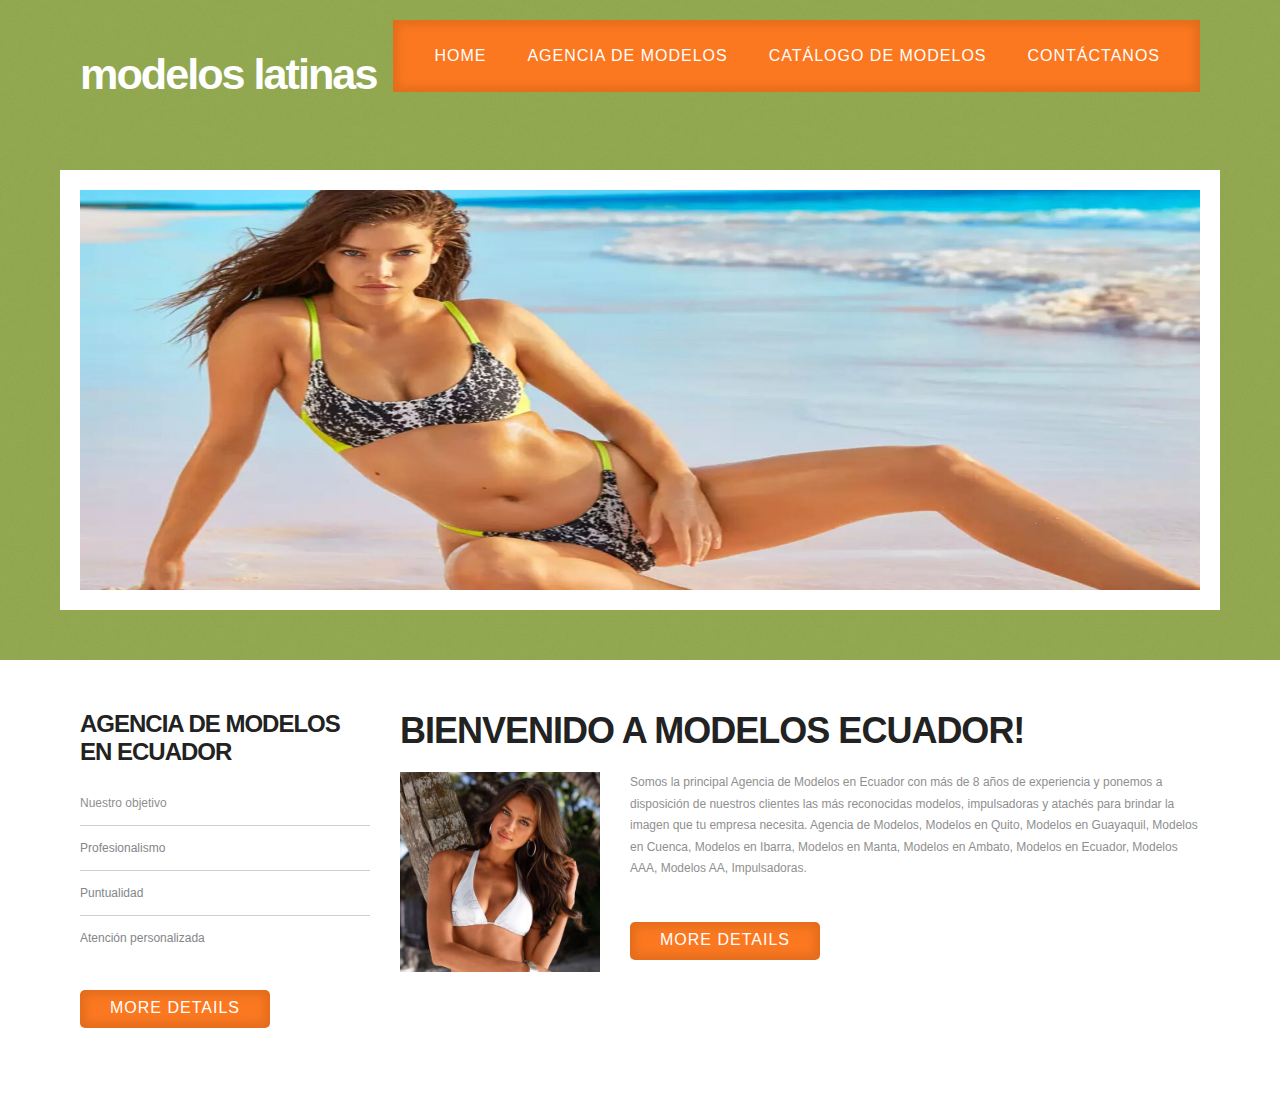
<file: Examen_OrtizNicolas/Primer_Ejercicio/index.html>
<!DOCTYPE html>

<head>
    <meta name="keywords" content="" />
    <meta name="description" content="" />
    <meta http-equiv="content-type" content="text/html; charset=utf-8" />
    <title>Condorific by TEMPLATED</title>
    <link href="default.css" rel="stylesheet" type="text/css" media="all" />
    <!--[if IE 6]>
<link href="default_ie6.css" rel="stylesheet" type="text/css" />
<![endif]-->
</head>

<body>
    <div id="header-wrapper">
        <div id="header">
            <div id="logo">
                <h1><a href="#">MODELOS LATINAS</a></h1>
            </div>
            <div id="menu">
                <ul>
                    <li class="index.html"><a href="#" accesskey="1" title="">Home</a></li>
                    <li><a href="#" accesskey="2" title="">Agencia de modelos</a></li>
                    <li><a href="#" accesskey="4" title="">Catálogo de modelos</a></li>
                    <li><a href="#" accesskey="5" title="">Contáctanos</a></li>
                </ul>
            </div>
        </div>
        <div id="banner">
            <div class="img-border"> <a href="#"><img src="images/header-img.jpg" width="1120" height="400"
                        alt="" /></a> </div>
        </div>
    </div>
    <div id="wrapper">
        <div id="page-wrapper">
            <div id="page">
                <div id="content">
                    <h2>Bienvenido a Modelos Ecuador!</h2>
                    <p><img src="images/img01.jpg" alt="" width="200" height="200" class="alignleft" />Somos la
                        principal Agencia de Modelos en Ecuador con más de 8 años de experiencia y ponemos a disposición
                        de nuestros clientes las más reconocidas modelos, impulsadoras y atachés para brindar la imagen
                        que tu empresa necesita. Agencia de Modelos, Modelos en Quito, Modelos en Guayaquil, Modelos en
                        Cuenca, Modelos en Ibarra, Modelos en Manta, Modelos en Ambato, Modelos en Ecuador, Modelos AAA,
                        Modelos AA, Impulsadoras. </p>
                    <p class="button-style"><a href="#">More Details</a></p>
                </div>
                <div id="sidebar">
                    <h2>Agencia de Modelos en Ecuador</h2>
                    <ul class="style1">
                        <li class="first">Nuestro objetivo<a href="#"></a></li>
                        <li><a href="#">Profesionalismo</a></li>
                        <li><a href="#">Puntualidad</a></li>
                        <li><a href="#">Atención personalizada</a></li>
                    </ul>
                    <p class="button-style"><a href="#">More Details</a></p>
                </div>
            </div>
        </div>
    </div>

</body>

</html>
</file>
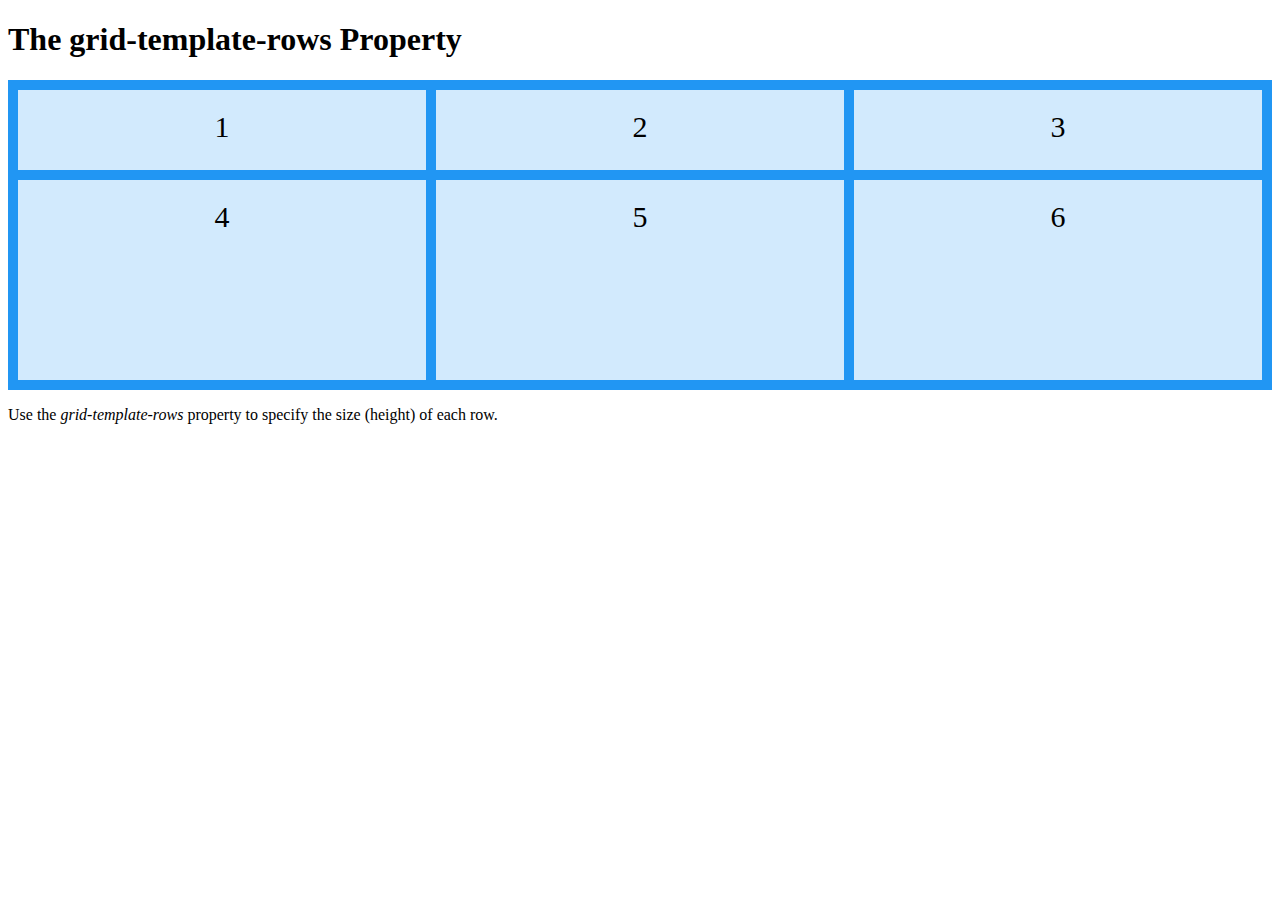
<file: Ejercicios de práctica/container.html>
<!DOCTYPE html>
<html>

<head>
    <style>
        .grid-container {
            display: grid;
            grid-template-columns: auto auto auto;
            grid-template-rows: 80px 200px;
            grid-gap: 10px;
            background-color: #2196F3;
            padding: 10px;
        }

        .grid-container>div {
            background-color: rgba(255, 255, 255, 0.8);
            text-align: center;
            padding: 20px 0;
            font-size: 30px;
        }
    </style>
</head>

<body>

    <h1>The grid-template-rows Property</h1>

    <div class="grid-container">
        <div>1</div>
        <div>2</div>
        <div>3</div>
        <div>4</div>
        <div>5</div>
        <div>6</div>
    </div>

    <p>Use the <em>grid-template-rows</em> property to specify the size (height) of each row.</p>

</body>

</html>
</file>
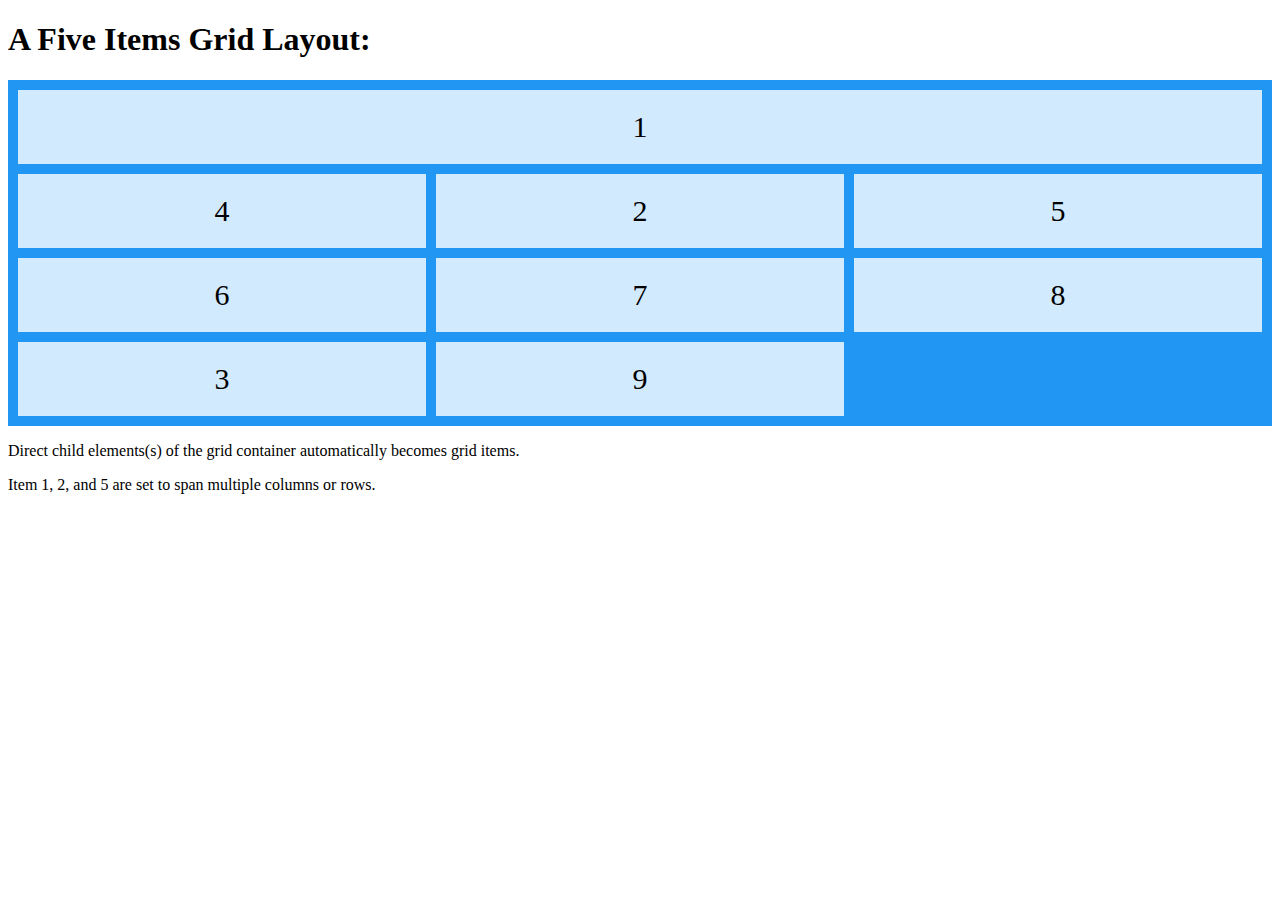
<file: Ejercicios de práctica/griditem.html>
<!DOCTYPE html>
<html>

<head>
    <style>
        .grid-container {
            display: grid;
            grid-gap: 10px;
            background-color: #2196F3;
            padding: 10px;
        }

        .grid-item {
            background-color: rgba(255, 255, 255, 0.8);
            text-align: center;
            padding: 20px;
            font-size: 30px;
        }

        .item1 {
            grid-column: 1 / span 3;
            grid-row: 1 ;
        }

        .item2 {
            grid-column: 2;
            grid-row: 2;
        }

        .item3 {
            grid-column: 1;
            grid-row: 4;
        }

    </style>
</head>

<body>

    <h1>A Five Items Grid Layout:</h1>

    <div class="grid-container">
        <div class="grid-item item1">1</div>
        <div class="grid-item item2">2</div>
        <div class="grid-item item3">3</div>
        <div class="grid-item item4">4</div>
        <div class="grid-item item5">5</div>
        <div class="grid-item item5">6</div>
        <div class="grid-item item5">7</div>
        <div class="grid-item item5">8</div>
        <div class="grid-item item5">9</div>
    </div>

    <p>Direct child elements(s) of the grid container automatically becomes grid items.</p>

    <p>Item 1, 2, and 5 are set to span multiple columns or rows.</p>

</body>

</html>
</file>
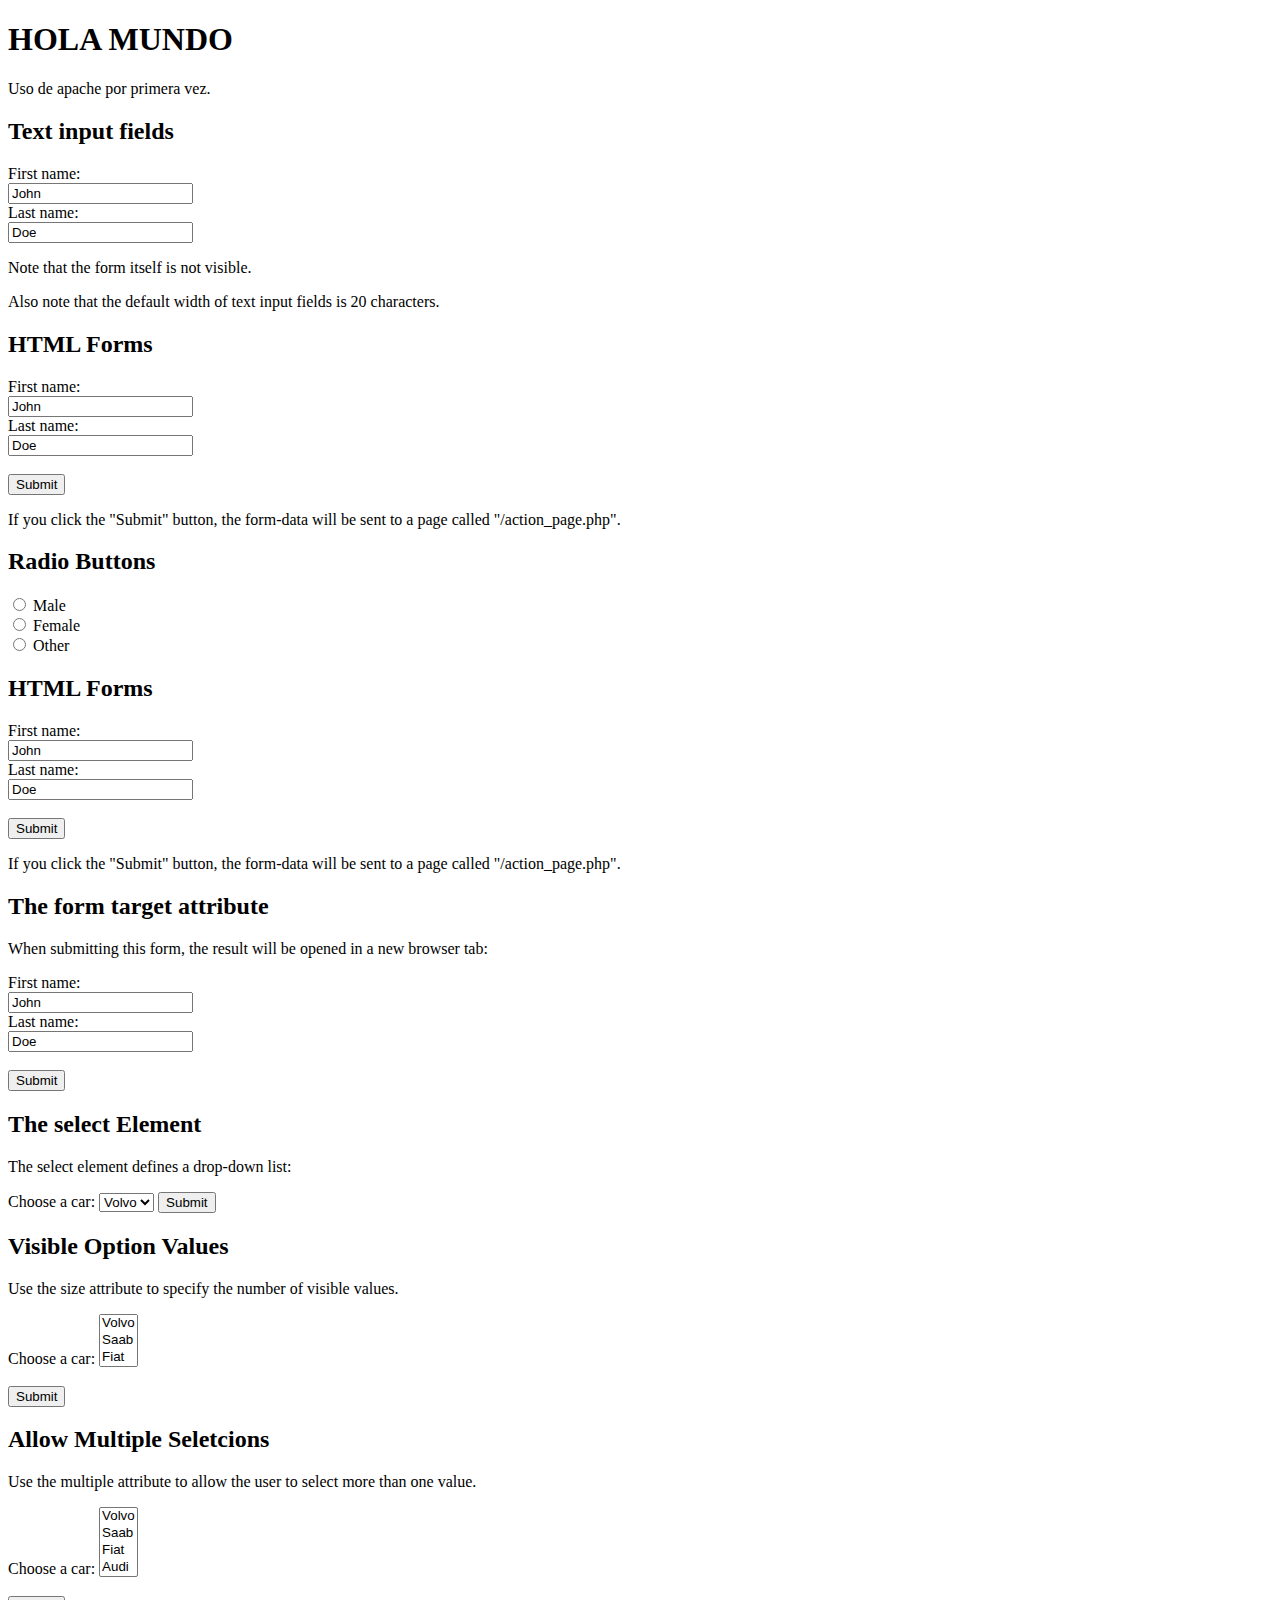
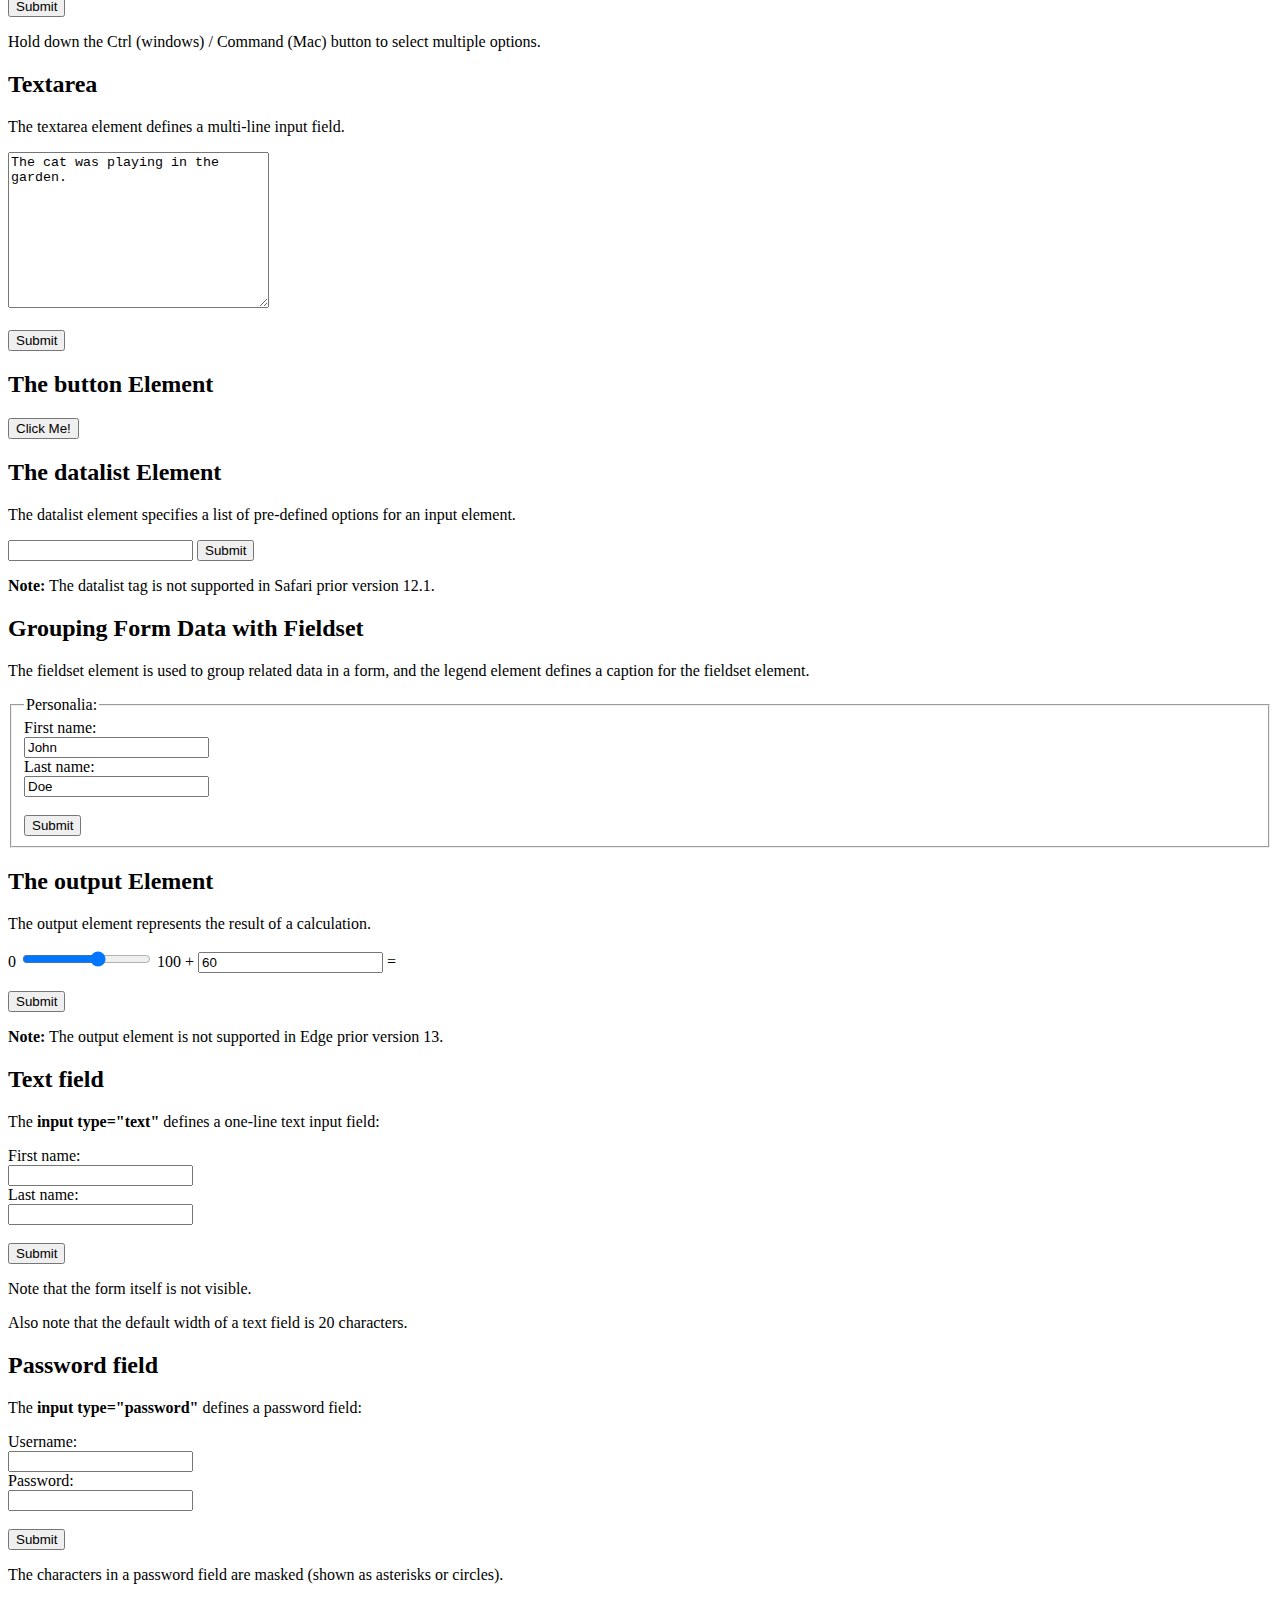
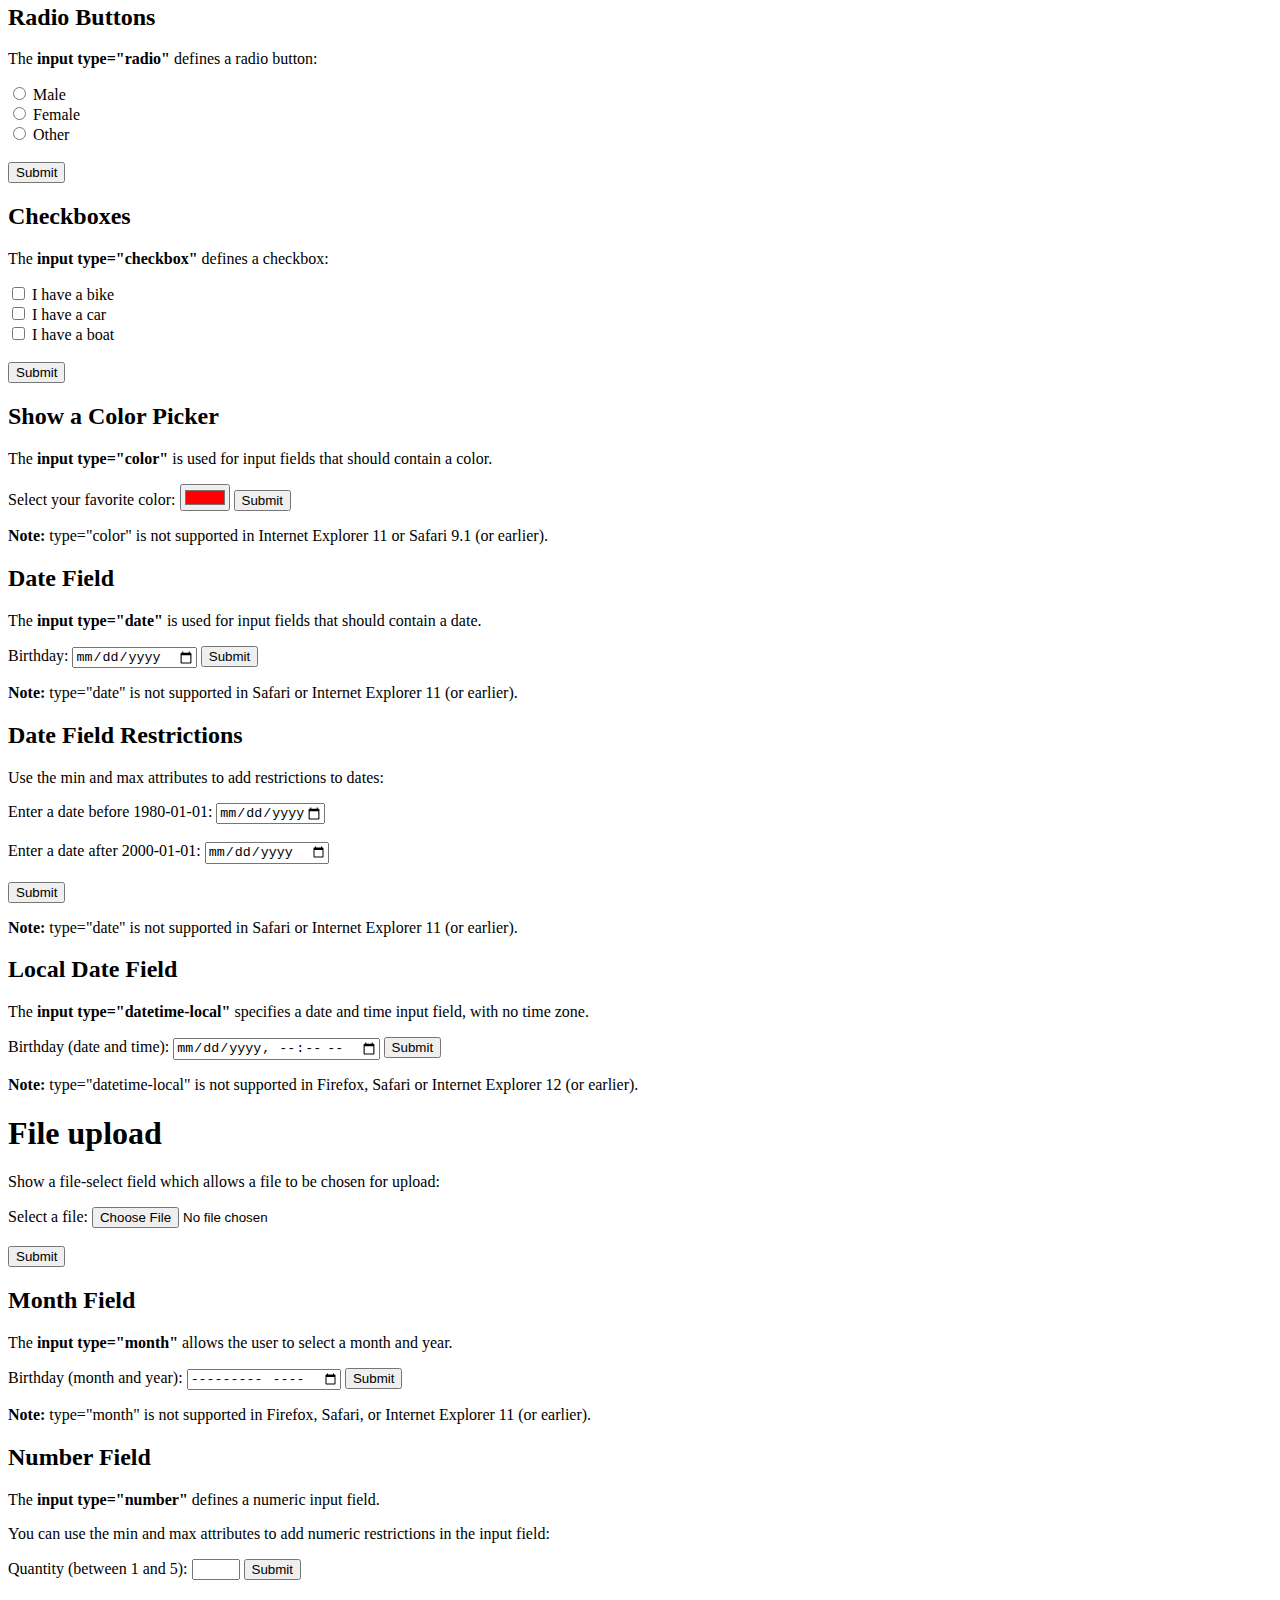
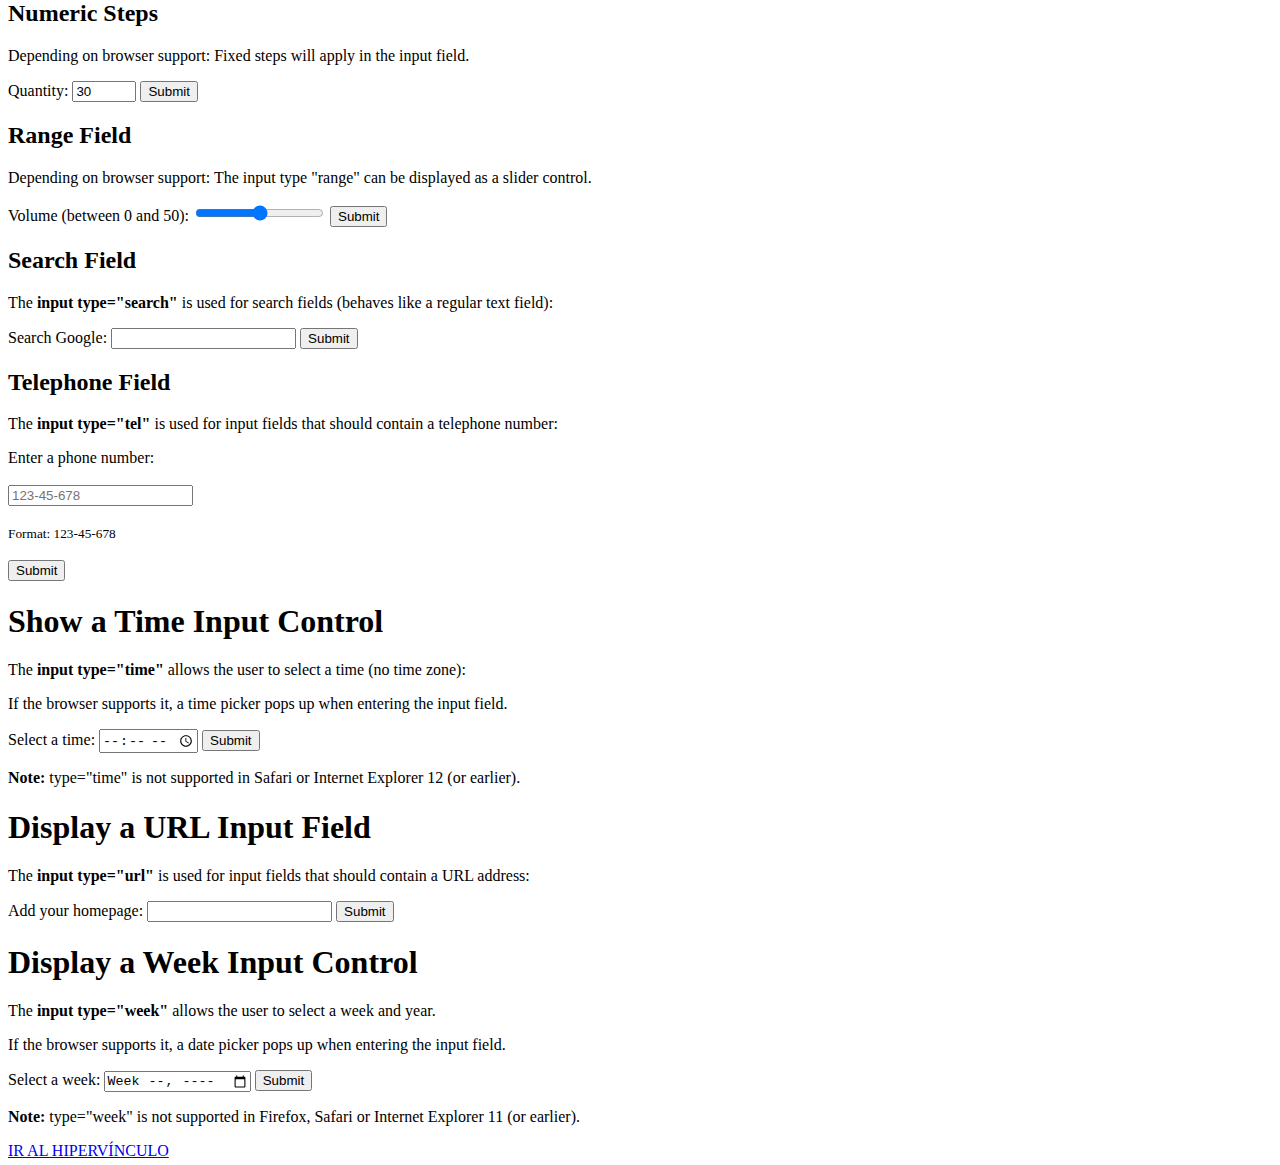
<file: Ejercicios de práctica/index1.html>
<!DOCTYPE html>
<html>

<head>
    <title> Hola mundo</title>
</head>

<body>
    <h1>HOLA MUNDO</h1>
    <p>Uso de apache por primera vez.</p>
    <h2>Text input fields</h2>

    <form>
        <label for="fname">First name:</label><br>
        <input type="text" id="fname" name="fname" value="John"><br>
        <label for="lname">Last name:</label><br>
        <input type="text" id="lname" name="lname" value="Doe">
    </form>

    <p>Note that the form itself is not visible.</p>

    <p>Also note that the default width of text input fields is 20 characters.</p>

    <h2>HTML Forms</h2>

    <form action="/action_page.php">
        <label for="fname">First name:</label><br>
        <input type="text" id="fname" name="fname" value="John"><br>
        <label for="lname">Last name:</label><br>
        <input type="text" id="lname" name="lname" value="Doe"><br><br>
        <input type="submit" value="Submit">
    </form>

    <p>If you click the "Submit" button, the form-data will be sent to a page called "/action_page.php".</p>
    <h2>Radio Buttons</h2>

    <form>
        <input type="radio" id="male" name="gender" value="male">
        <label for="male">Male</label><br>
        <input type="radio" id="female" name="gender" value="female">
        <label for="female">Female</label><br>
        <input type="radio" id="other" name="gender" value="other">
        <label for="other">Other</label>
    </form>

    <h2>HTML Forms</h2>

    <form action="/action_page.php">
        <label for="fname">First name:</label><br>
        <input type="text" id="fname" name="fname" value="John"><br>
        <label for="lname">Last name:</label><br>
        <input type="text" id="lname" name="lname" value="Doe"><br><br>
        <input type="submit" value="Submit">
    </form>

    <p>If you click the "Submit" button, the form-data will be sent to a page called "/action_page.php".</p>

    <h2>The form target attribute</h2>

    <p>When submitting this form, the result will be opened in a new browser tab:</p>

    <form action="/action_page.php" target="_blank">
        <label for="fname">First name:</label><br>
        <input type="text" id="fname" name="fname" value="John"><br>
        <label for="lname">Last name:</label><br>
        <input type="text" id="lname" name="lname" value="Doe"><br><br>
        <input type="submit" value="Submit">
    </form>

    <h2>The select Element</h2>

    <p>The select element defines a drop-down list:</p>

    <form action="/action_page.php">
        <label for="cars">Choose a car:</label>
        <select id="cars" name="cars">
            <option value="volvo">Volvo</option>
            <option value="saab">BMW</option>
            <option value="fiat">Fiat</option>
            <option value="audi">Audi</option>
        </select>
        <input type="submit">
    </form>

    <h2>Visible Option Values</h2>

    <p>Use the size attribute to specify the number of visible values.</p>

    <form action="/action_page.php">
        <label for="cars">Choose a car:</label>
        <select id="cars" name="cars" size="3">
            <option value="volvo">Volvo</option>
            <option value="saab">Saab</option>
            <option value="fiat">Fiat</option>
            <option value="audi">Audi</option>
        </select><br><br>
        <input type="submit">
    </form>

    <h2>Allow Multiple Seletcions</h2>

    <p>Use the multiple attribute to allow the user to select more than one value.</p>

    <form action="/action_page.php">
        <label for="cars">Choose a car:</label>
        <select id="cars" name="cars" size="4" multiple>
            <option value="volvo">Volvo</option>
            <option value="saab">Saab</option>
            <option value="fiat">Fiat</option>
            <option value="audi">Audi</option>
        </select><br><br>
        <input type="submit">
    </form>

    <p>Hold down the Ctrl (windows) / Command (Mac) button to select multiple options.</p>

    <h2>Textarea</h2>
    <p>The textarea element defines a multi-line input field.</p>

    <form action="/action_page.php">
        <textarea name="message" rows="10" cols="30">The cat was playing in the garden.</textarea>
        <br><br>
        <input type="submit">
    </form>

    <h2>The button Element</h2>
    <button type="button" onclick="alert('Hello World!')">Click Me!</button>

    <h2>The datalist Element</h2>

    <p>The datalist element specifies a list of pre-defined options for an input element.</p>

    <form action="/action_page.php">
        <input list="browsers" name="browser">
        <datalist id="browsers">
            <option value="Internet Explorer">
            <option value="Firefox">
            <option value="Chrome">
            <option value="Opera">
            <option value="Safari">
        </datalist>
        <input type="submit">
    </form>

    <p><b>Note:</b> The datalist tag is not supported in Safari prior version 12.1.</p>

    <h2>Grouping Form Data with Fieldset</h2>

    <p>The fieldset element is used to group related data in a form, and the legend element defines a caption for the
        fieldset element.</p>

    <form action="/action_page.php">
        <fieldset>
            <legend>Personalia:</legend>
            <label for="fname">First name:</label><br>
            <input type="text" id="fname" name="fname" value="John"><br>
            <label for="lname">Last name:</label><br>
            <input type="text" id="lname" name="lname" value="Doe"><br><br>
            <input type="submit" value="Submit">
        </fieldset>
    </form>

    <h2>The output Element</h2>
    <p>The output element represents the result of a calculation.</p>

    <form action="/action_page.php" oninput="x.value=parseInt(a.value)+parseInt(b.value)">
        0
        <input type="range" id="a" name="a" value="60">
        100 +
        <input type="number" id="b" name="b" value="60">
        =
        <output name="x" for="a b"></output>
        <br><br>
        <input type="submit">
    </form>

    <p><strong>Note:</strong> The output element is not supported in Edge prior version 13.</p>

    <h2>Text field</h2>
    <p>The <strong>input type="text"</strong> defines a one-line text input field:</p>

    <form action="/action_page.php">
        <label for="fname">First name:</label><br>
        <input type="text" id="fname" name="fname"><br>
        <label for="lname">Last name:</label><br>
        <input type="text" id="lname" name="lname"><br><br>
        <input type="submit" value="Submit">
    </form>

    <p>Note that the form itself is not visible.</p>
    <p>Also note that the default width of a text field is 20 characters.</p>

    <h2>Password field</h2>

    <p>The <strong>input type="password"</strong> defines a password field:</p>

    <form action="/action_page.php">
        <label for="username">Username:</label><br>
        <input type="text" id="username" name="username"><br>
        <label for="pwd">Password:</label><br>
        <input type="password" id="pwd" name="pwd"><br><br>
        <input type="submit" value="Submit">
    </form>

    <p>The characters in a password field are masked (shown as asterisks or circles).</p>

    <h2>Radio Buttons</h2>

    <p>The <strong>input type="radio"</strong> defines a radio button:</p>

    <form action="/action_page.php">
        <input type="radio" id="male" name="gender" value="male">
        <label for="male">Male</label><br>
        <input type="radio" id="female" name="gender" value="female">
        <label for="female">Female</label><br>
        <input type="radio" id="other" name="gender" value="other">
        <label for="other">Other</label><br><br>
        <input type="submit" value="Submit">
    </form>

    <h2>Checkboxes</h2>
    <p>The <strong>input type="checkbox"</strong> defines a checkbox:</p>

    <form action="/action_page.php">
        <input type="checkbox" id="vehicle1" name="vehicle1" value="Bike">
        <label for="vehicle1"> I have a bike</label><br>
        <input type="checkbox" id="vehicle2" name="vehicle2" value="Car">
        <label for="vehicle2"> I have a car</label><br>
        <input type="checkbox" id="vehicle3" name="vehicle3" value="Boat">
        <label for="vehicle3"> I have a boat</label><br><br>
        <input type="submit" value="Submit">
    </form>

    <h2>Show a Color Picker</h2>

    <p>The <strong>input type="color"</strong> is used for input fields that should contain a color.</p>

    <form action="/action_page.php">
        <label for="favcolor">Select your favorite color:</label>
        <input type="color" id="favcolor" name="favcolor" value="#ff0000">
        <input type="submit" value="Submit">
    </form>

    <p><b>Note:</b> type="color" is not supported in Internet Explorer 11 or Safari 9.1 (or earlier).</p>

    <h2>Date Field</h2>

    <p>The <strong>input type="date"</strong> is used for input fields that should contain a date.</p>

    <form action="/action_page.php">
        <label for="birthday">Birthday:</label>
        <input type="date" id="birthday" name="birthday">
        <input type="submit" value="Submit">
    </form>

    <p><strong>Note:</strong> type="date" is not supported in Safari or Internet Explorer 11 (or earlier).</p>

    <h2>Date Field Restrictions</h2>

    <p>Use the min and max attributes to add restrictions to dates:</p>

    <form action="/action_page.php">
        <label for="datemax">Enter a date before 1980-01-01:</label>
        <input type="date" id="datemax" name="datemax" max="1979-12-31"><br><br>

        <label for="datemin">Enter a date after 2000-01-01:</label>
        <input type="date" id="datemin" name="datemin" min="2000-01-02"><br><br>

        <input type="submit" value="Submit">
    </form>

    <p><strong>Note:</strong> type="date" is not supported in Safari or Internet Explorer 11 (or earlier).</p>

    <h2>Local Date Field</h2>

    <p>The <strong>input type="datetime-local"</strong> specifies a date and time input field, with no time zone.</p>

    <form action="/action_page.php">
        <label for="birthdaytime">Birthday (date and time):</label>
        <input type="datetime-local" id="birthdaytime" name="birthdaytime">
        <input type="submit" value="Submit">
    </form>

    <p><strong>Note:</strong> type="datetime-local" is not supported in Firefox, Safari or Internet Explorer 12 (or
        earlier).</p>

    <h1>File upload</h1>

    <p>Show a file-select field which allows a file to be chosen for upload:</p>
    <form action="/action_page.php">
        <label for="myfile">Select a file:</label>
        <input type="file" id="myfile" name="myfile"><br><br>
        <input type="submit" value="Submit">
    </form>

    <h2>Month Field</h2>

    <p>The <strong>input type="month"</strong> allows the user to select a month and year.</p>

    <form action="/action_page.php">
        <label for="bdaymonth">Birthday (month and year):</label>
        <input type="month" id="bdaymonth" name="bdaymonth">
        <input type="submit" value="Submit">
    </form>

    <p><strong>Note:</strong> type="month" is not supported in Firefox, Safari, or Internet Explorer 11 (or earlier).
    </p>

    <h2>Number Field</h2>

    <p>The <strong>input type="number"</strong> defines a numeric input field.</p>

    <p>You can use the min and max attributes to add numeric restrictions in the input field:</p>

    <form action="/action_page.php">
        <label for="quantity">Quantity (between 1 and 5):</label>
        <input type="number" id="quantity" name="quantity" min="1" max="5">
        <input type="submit" value="Submit">
    </form>


    <h2>Numeric Steps</h2>

    <p>Depending on browser support: Fixed steps will apply in the input field.</p>

    <form action="/action_page.php">
        <label for="quantity">Quantity:</label>
        <input type="number" id="quantity" name="quantity" min="0" max="100" step="10" value="30">
        <input type="submit" value="Submit">
    </form>

    <h2>Range Field</h2>

    <p>Depending on browser support: The input type "range" can be displayed as a slider control.
    <p>

    <form action="/action_page.php" method="get">
        <label for="vol">Volume (between 0 and 50):</label>
        <input type="range" id="vol" name="vol" min="0" max="50">
        <input type="submit" value="Submit">
    </form>

    <h2>Search Field</h2>
    <p>The <strong>input type="search"</strong> is used for search fields (behaves like a regular text field):</p>

    <form action="/action_page.php">
        <label for="gsearch">Search Google:</label>
        <input type="search" id="gsearch" name="gsearch">
        <input type="submit" value="Submit">
    </form>

    <h2>Telephone Field</h2>

    <p>The <strong>input type="tel"</strong> is used for input fields that should contain a telephone number:</p>

    <form action="/action_page.php">
        <label for="phone">Enter a phone number:</label><br><br>
        <input type="tel" id="phone" name="phone" placeholder="123-45-678" pattern="[0-9]{3}-[0-9]{2}-[0-9]{3}"
            required><br><br>
        <small>Format: 123-45-678</small><br><br>
        <input type="submit" value="Submit">
    </form>

    <h1>Show a Time Input Control</h1>

    <p>The <strong>input type="time"</strong> allows the user to select a time (no time zone):</p>

    <p>If the browser supports it, a time picker pops up when entering the input field.</p>

    <form action="/action_page.php">
        <label for="appt">Select a time:</label>
        <input type="time" id="appt" name="appt">
        <input type="submit" value="Submit">
    </form>

    <p><strong>Note:</strong> type="time" is not supported in Safari or Internet Explorer 12 (or earlier).</p>

    <h1>Display a URL Input Field</h1>

    <p>The <strong>input type="url"</strong> is used for input fields that should contain a URL address:</p>

    <form action="/action_page.php">
        <label for="homepage">Add your homepage:</label>
        <input type="url" id="homepage" name="homepage">
        <input type="submit" value="Submit">
    </form>

    <h1>Display a Week Input Control</h1>

    <p>The <strong>input type="week"</strong> allows the user to select a week and year.</p>

    <p>If the browser supports it, a date picker pops up when entering the input field.</p>

    <form action="/action_page.php">
        <label for="week">Select a week:</label>
        <input type="week" id="week" name="week">
        <input type="submit" value="Submit">
    </form>

    <p><strong>Note:</strong> type="week" is not supported in Firefox, Safari or Internet Explorer 11 (or earlier).</p>

    <a href="index2.html">IR AL HIPERVÍNCULO</a>

</body>

</html>
</file>
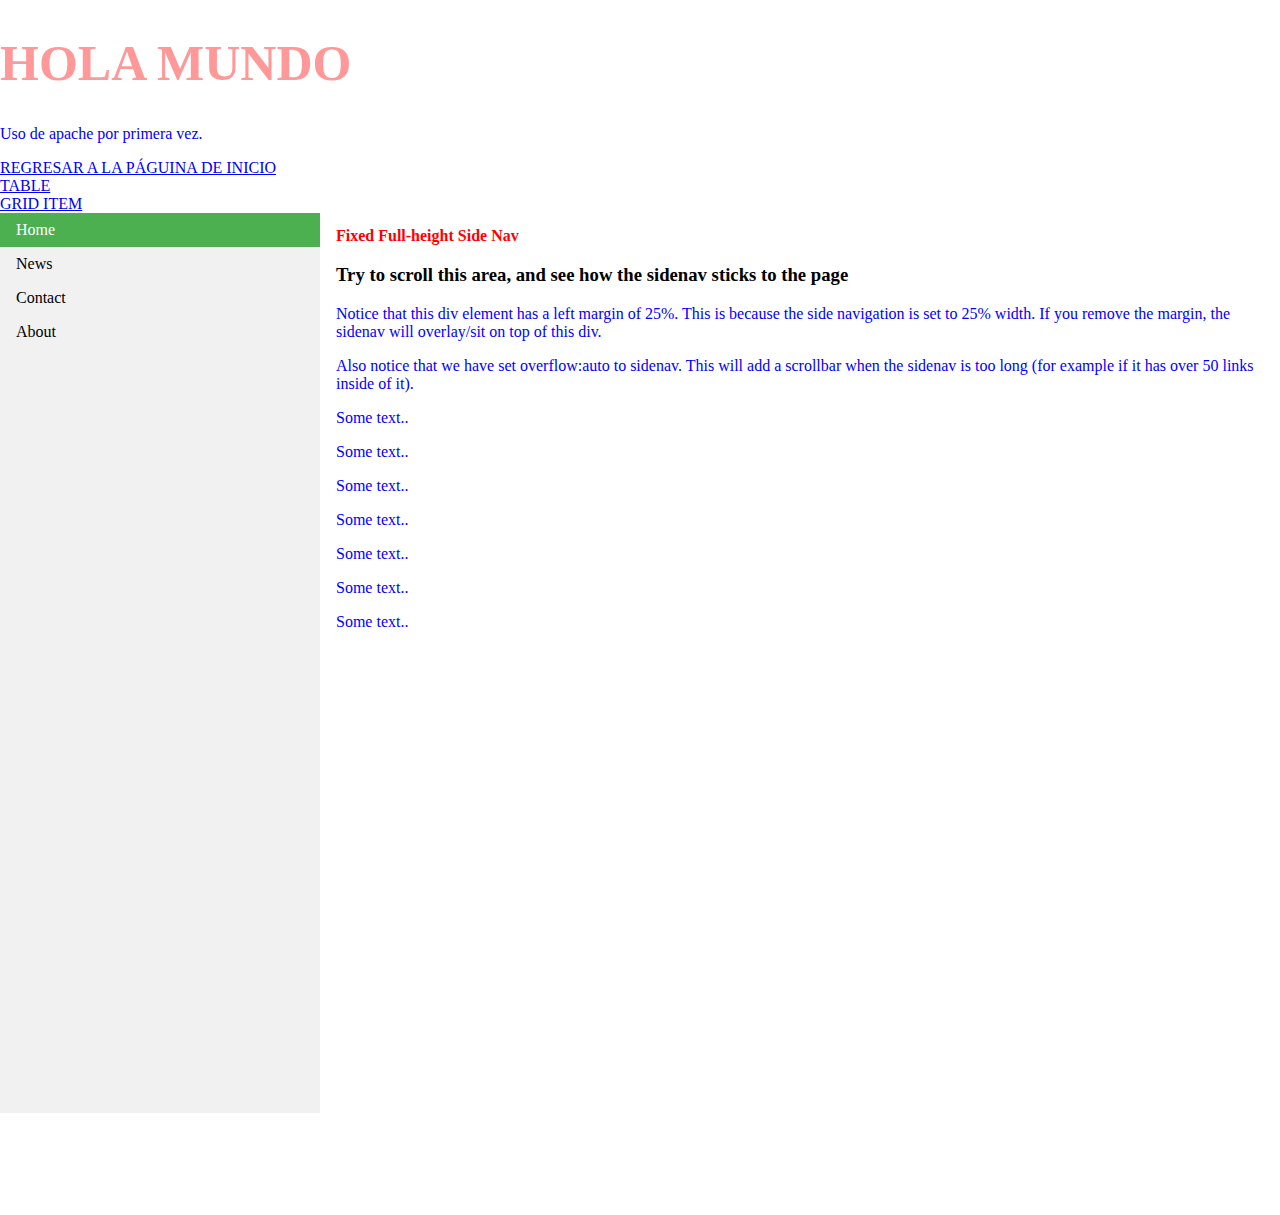
<file: Ejercicios de práctica/index2.html>
<!DOCTYPE html>
<html>

<head>
    <title> Hola mundo</title>
    <link href="style.css" rel="stylesheet">
    <style>
        body {
            margin: 0;
        }

        ul {
            list-style-type: none;
            margin: 0;
            padding: 0;
            width: 25%;
            background-color: #f1f1f1;
            position: fixed;
            height: 100%;
            overflow: auto;
        }

        li a {
            display: block;
            color: #000;
            padding: 8px 16px;
            text-decoration: none;
        }

        li a.active {
            background-color: #4CAF50;
            color: white;
        }

        li a:hover:not(.active) {
            background-color: #555;
            color: white;
        }
    </style>
</head>

<body>
    <h1>HOLA MUNDO</h1>
    <p>Uso de apache por primera vez.</p>
    <a href="index1.html">REGRESAR A LA PÁGUINA DE INICIO</a><br/>
    <a href="container.html">TABLE</a><br/>
    <a href="griditem.html">GRID ITEM</a>
    <ul>
        <li><a class="active" href="#home">Home</a></li>
        <li><a href="login.html">News</a></li>
        <li><a href="#contact">Contact</a></li>
        <li><a href="#about">About</a></li>
    </ul>

    <div style="margin-left:25%;padding:1px 16px;height:1000px;">
        <h2>Fixed Full-height Side Nav</h2>
        <h3>Try to scroll this area, and see how the sidenav sticks to the page</h3>
        <p>Notice that this div element has a left margin of 25%. This is because the side navigation is set to 25%
            width. If you remove the margin, the sidenav will overlay/sit on top of this div.</p>
        <p>Also notice that we have set overflow:auto to sidenav. This will add a scrollbar when the sidenav is too long
            (for example if it has over 50 links inside of it).</p>
        <p>Some text..</p>
        <p>Some text..</p>
        <p>Some text..</p>
        <p>Some text..</p>
        <p>Some text..</p>
        <p>Some text..</p>
        <p>Some text..</p>
    </div>

</body>

</html>
</file>
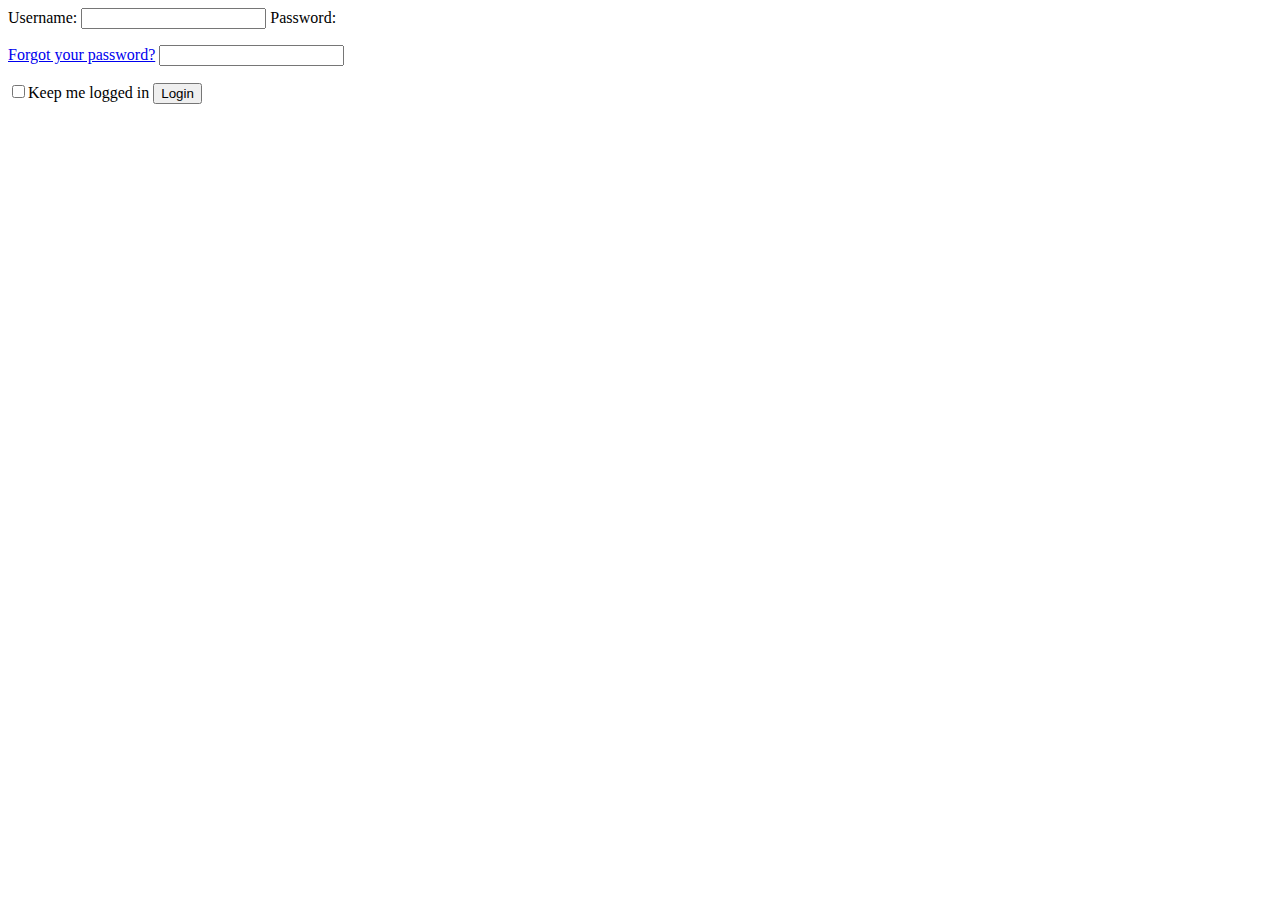
<file: Ejercicios de práctica/login.html>
<!doctype html>
<html>

<head>
    <meta charset="utf-8">
    <meta http-equiv="X-UA-Compatible" content="IE=edge,chrome=1">
    <!-- Title Page -->
    <title>Login</title>

</head>

<body>
    <div id="container">
        <form>
            <!-- Username -->
            <label for="name">Username:</label>
            <input type="name">
            <!-- Password -->
            <label for="username">Password:</label>
            <p><a href="#">Forgot your password?</a>
                <input type="password">
            <div id="lower">
                <input type="checkbox"><label class="check" for="checkbox">Keep me logged in</label>
                <!-- Submit Button -->
                <input type="submit" value="Login">
            </div>
        </form>
    </div>
</body>

</html>
</file>
<file: Examen_OrtizNicolas/Primer_Ejercicio/default.css>
body {
	margin: 0px 0px 0px 0px;
	padding: 0;
	background: #DADBD5 url(images/bg01.png) repeat;
	font-family: Arial, Helvetica, sans-serif;
	font-size: 12px;
	color: #8F8F8F;
}

h1, h2, h3 {
	margin: 0;
	padding: 0;
	text-transform: uppercase;
	font-weight: 700;
	color: #222222;
}

h2 {
	font-size: 3em;
}

p, ol, ul {
	margin-top: 0px;
	padding: 0px;
}

p, ol {
	line-height: 180%;
}

strong {
}

a {
	color: #5C5539;
}

a:hover {
	text-decoration: none;
}

a img {
	border: none;
}

img.border {
}

img.alignleft {
	float: left;
	margin-right: 30px;
}

img.alignright {
	float: right;
}

img.aligncenter {
	margin: 0px auto;
}

hr {
	display: none;
}

/** WRAPPER */

#wrapper {
	overflow: hidden;
	background: #FFFFFF;
}

.container {
	width: 1200px;
	margin: 0px auto;
}

.clearfix {
	clear: both;
}

/* Header */

#header-wrapper {
	overflow: hidden;
	background: #8BA446 url(images/bg01.png) repeat;
}

#header {
	width: 1200px;
	height: 150px;
	margin: 0 auto;
	padding: 0px 0px;
}

/* Logo */

#logo {
	float: left;
	width: 310px;
	height: 150px;
	padding: 0px 0px 0px 40px;
}

#logo h1 {
	padding: 50px 0px 0px 0px;
	text-transform: lowercase;
	letter-spacing: -2px;
	font-size: 3.6em;
}

#logo h1 a {
	text-decoration: none;
	color: #FFFFFF;
}

#logo p {
	margin-top: -10px;
	color: #D5806F;
}

#logo p a {
	color: #D5806F;
}

/* Menu */

#menu {
	float: right;
	width: 810px;
	height: 80px;
	padding: 20px 40px 0px 0px;
}

#menu ul {
	float: right;
	margin: 0;
	padding: 20px 20px 20px 20px;
	background: #FB7820;
	box-shadow: inset 0px 0px 10px 5px rgba(0,0,0,.1);
	list-style: none;
	line-height: normal;
}

#menu li {
	float: left;
}

#menu a {
	display: block;
	margin-left: 1px;
	padding: 7px 20px 7px 20px;
	letter-spacing: 1px;
	text-decoration: none;
	text-align: center;
	text-transform: uppercase;
	font-family: 'Oswald', sans-serif;
	font-size: 16px;
	font-weight: 300;
	color: #FFFFFF;
}

#menu a:hover, #menu .current_page_item a {
	text-decoration: none;
	border-radius: 5px;
	color: #FFFFFF;
}

/* Page */

#page-wrapper {
	overflow: hidden;
}

#page {
	overflow: hidden;
	width: 1120px;
	margin: 0px auto;
	padding: 50px 40px;
	color: #8F8F8F;
}

/** CONTENT */

#wide-content {
}

#wide-content h2 {
	padding: 0px 0px 20px 0px;
	letter-spacing: -1px;
	font-size: 36px;
	color: #222222;
}


/** CONTENT */

#content {
	float: right;
	width: 800px;
	padding: 0px 0px 0px 0px;
}

#content h2 {
	padding: 0px 0px 20px 0px;
	letter-spacing: -1px;
	font-size: 36px;
	color: #222222;
}

#content .subtitle {
	padding: 0px 0px 30px 0px;
	text-transform: uppercase;
	font-family: 'Oswald', sans-serif;
	font-size: 18px;
	color: #81AFC5;
}

/** SIDEBAR */

#sidebar {
	float: left;
	width: 290px;
	padding: 0px 0px 20px 0px;
}

#sidebar h2 {
	padding: 0px 0px 30px 0px;
	letter-spacing: -1px;
	font-size: 2em;
}

/* Footer */

#footer {
	margin: 0 auto;
	padding: 50px 0px 50px 0px;
}

#footer p {
	font-size: 12px;
	color: #555454;
}

#footer a {
	color: #555454;
}

/* Three Column Footer Content */


#footer-bg {
	overflow: hidden;
	padding: 60px 0px;
	background:#F2F2F2 url(images/bg01.png) repeat;
}

#footer-content {
	color: #67C8E3;
}

#footer-content h2 {
	margin: 0px;
	padding: 0px 0px 30px 0px;
	letter-spacing: -1px;
	text-shadow: 1px 1px 0px #FFFFFF;
	text-transform: uppercase;
	font-size: 20px;
	font-weight: 700;
	color: #222222;
}

#footer-content a {
}

#footer-content a:hover {
	text-decoration: underline;
}


#column1 {
	float: left;
	width: 280px;
	margin-right: 30px;
}

#column1 p {
	line-height: 1;
}

#column2 {
	float: left;
	width: 280px;
	margin-right: 30px;
}

#column3 {
	float: left;
	width: 280px;
}

#column4 {
	float: right;
	width: 260px;
}


/* Banner Style */

#banner-wrapper {
}

#banner {
	overflow: hidden;
	width: 1160px;
	margin: 20px auto 50px auto;
}

#banner .img-border {
	height: 400px;
	border: 20px solid #FFFFFF;
}

/* Button Style */

.button-style {
	display: inline-block;
	margin-top: 30px;
	padding: 7px 30px;
	background: #FB7820;
	box-shadow: inset 0px 0px 10px 5px rgba(0,0,0,.1);
	border-radius: 5px;
}

.button-style a {
	letter-spacing: 1px;
	text-decoration: none;
	text-transform: uppercase;
	font-family: 'Oswald', sans-serif;
	font-weight: 300;
	font-size: 16px;
	color: #FFFFFF;
}

/* List Style 1 */

ul.style1 {
	margin: 0px;
	padding: 0px;
	list-style: none;
}

ul.style1 li {
	padding: 15px 0px 15px 0px;
	border-top: 1px solid #CED1CC;
}

ul.style1 a {
	text-shadow: 1px 1px 0px #FFFFFF;
	text-decoration: none;
	color: #83868A;
}

ul.style1 a:hover {
	text-decoration: underline;
	color: #6B6B6B;
}

ul.style1 .first {
	padding-top: 0px;
	border-top: none;
}


/* Recent News */

#recent-news {
	overflow: hidden;
	width: 1120px;
	margin: 0px auto;
	padding: 50px 40px;
	background: #36332E;
	color: #8C8C8C;
}

#recent-news h2 {
	padding: 0px 0px 20px 0px;
	font-family: Arial, Helvetica, sans-serif;
	font-size: 2.5em;
	color: #EDEDED;
}

#recent-news .date {
	padding: 0px 0px 10px 0px;
	font-weight: bold;
	font-style: normal;
	color: #E3E3E3;
}

#recent-news p {
	font-style: italic;
}

#recent-news a {
	font-style: normal;
	color: #B8B8B8;
}

#recent-news #rbox1 {
	float: left;
	width: 250px;
	margin-right: 40px;
}

#recent-news #rbox2 {
	float: left;
	width: 250px;
	margin-right: 40px;
}

#recent-news #rbox3 {
	float: left;
	width: 250px;
}

#recent-news #rbox4 {
	float: right;
	width: 250px;
}

/* Button Style */

.button-style1 {
	margin-top: 30px;
}

.button-style1 a {
	padding: 10px 25px;
	background: #EBB462;
	border-radius: 5px;
	text-decoration: none;
	text-shadow: 1px 1px 0px #FCE3BB;
	color: #36332E !important;
}
</file>
<file: Ejercicios de práctica/style.css>
p{
    color:blue;
}
h1{
    color:#FF9999;
    font-size: 50px;
    font-weight: bolder;
}

h2{
    color: #FF0000;
    font-size: 16px;
    font-weight: bold;
}

#mainTitle{
    color: yeloow;
    font-size:16px;
    font-weight: bold;
}
</file>
